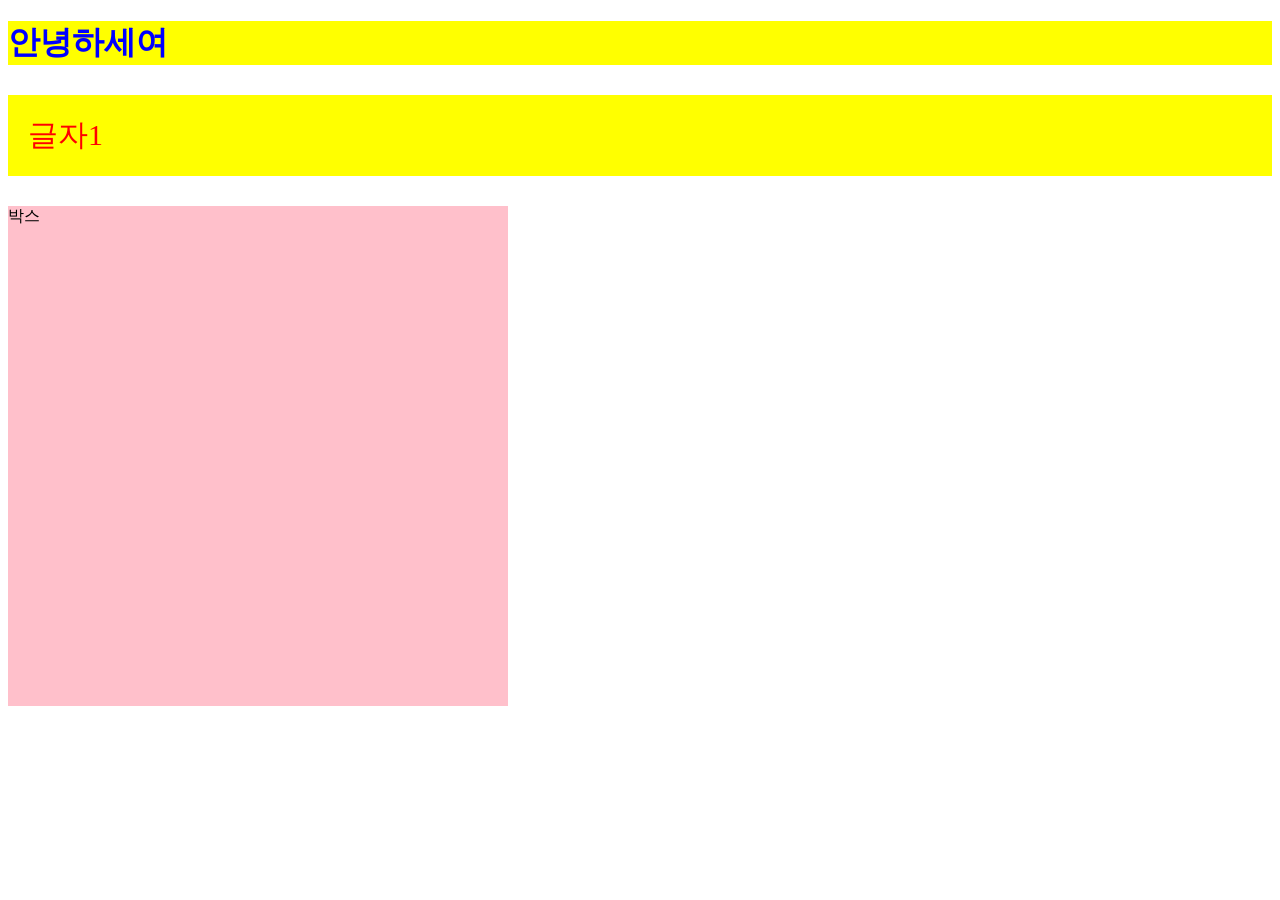
<file: index.html>
<!DOCTYPE html>
<html lang="ko">
<head>
    <meta charset="UTF-8">
    <meta name="viewport" content="width=device-width, initial-scale=1.0">
    <title>Document</title>
    <script src="https://code.jquery.com/jquery-3.7.1.min.js"></script>
</head>
<body>
    <!-- 선택자 -->
     <h1 class="title">안녕하세여</h1>
     <p class="text">글자1</p>
     <div class="box">
        <p>박스</p>
     </div>
     <script>
        // const title = document.querySelector(".title")
        // $ = 제이쿼리 시작
        // $() = html에서 요소를 찾기
        // .css = 스타일 변경
        $(".title").css("color", "blue")
        // $(".text").css("fontSize", "30px")
        $(".text").css({
            "fontSize" : "30px",
            "color" : "red" ,
            "backgroundColor" : "black",
            "padding" : "20px"
        })

        // 여러 개 선택
        $("h1 , .text").css({
            backgroundColor : "yellow",
        })

        // 자식 선택
        $(".box p").css({
            width : "500px",
            height : "500px",
            backgroundColor : "pink",
        })
        
     </script>
</body>
</html>
</file>
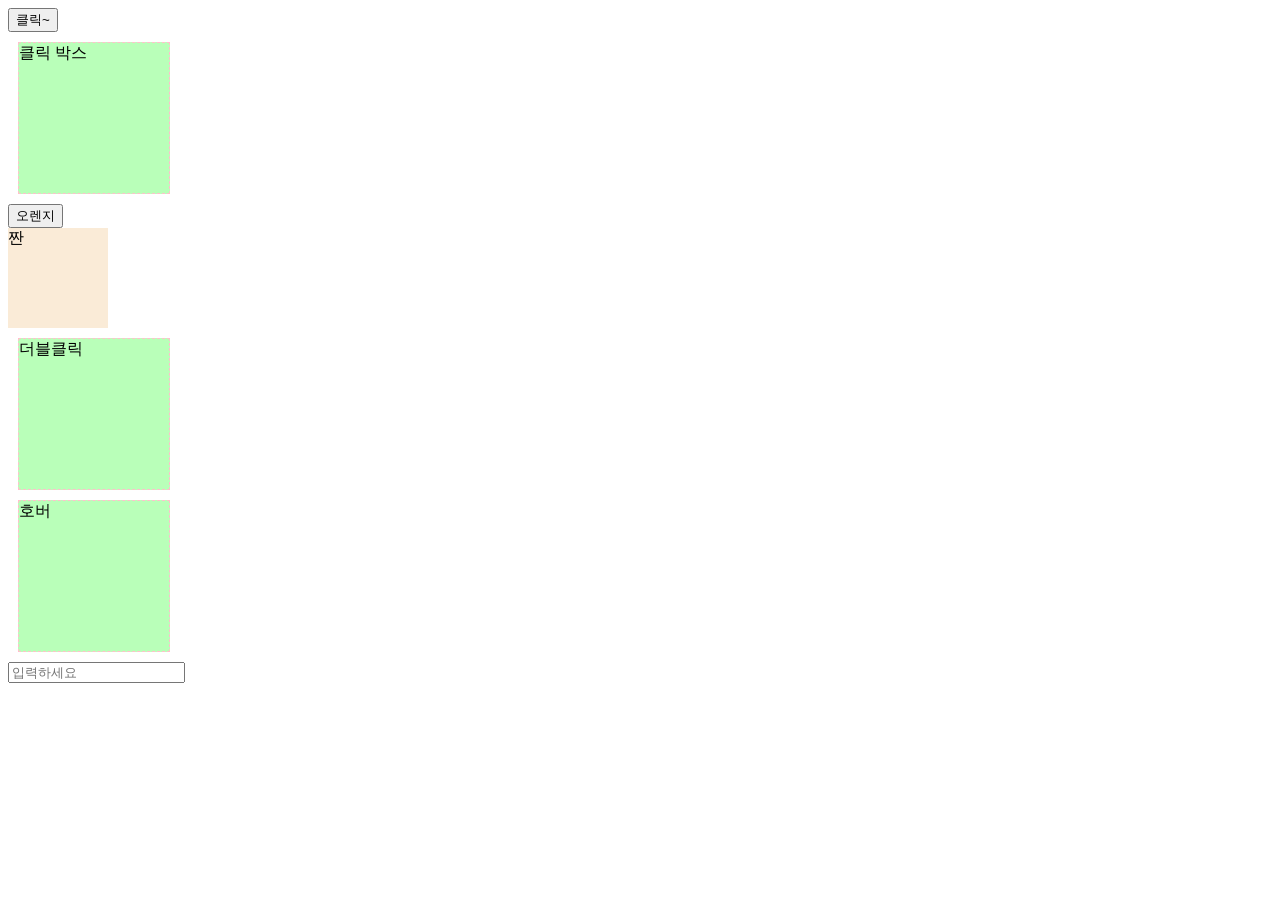
<file: jq04.html>
<!doctype html>
<html lang="ko">
  <head>
    <meta charset="UTF-8" />
    <meta name="viewport" content="width=, initial-scale=1.0" />
    <title>Document</title>
    <style>
      .box {
        margin: 10px;
        width: 150px;
        height: 150px;
        border: 1px dashed pink;
        transition: all 0.3s;
        background-color: rgb(185, 255, 185);
      }
      .click {
        width: 100px;
        height: 100px;
        transition: all 0.3s;
        background-color: antiquewhite;
      }
    </style>
    <script src="js/jquery-3.7.1.min.js"></script>
  </head>
  <body>
    <!-- click() -->
    <button id="clickBtn">클릭~</button>
    <div class="box clickBox">클릭 박스</div>
    <button id="click">오렌지</button>
    <div class="click">짠</div>

    <!-- dbclick() -->
    <div class="box dbBox">더블클릭</div>

    <!-- mouseenter(), mouseleave() -->
     <div class="box hoverBox">호버</div>

<!-- focus(), blur() -->
<div class="form">
    <input type="text" class="focusInput" placeholder="입력하세요">
    <div class="msg"></div>
</div>

    <script>
      $("#clickBtn").click(() => {
        $(".clickBox").css({
          width: "150px",
          height: "150px",
          backgroundColor: "pink",
        });
      });

      $("#click").click(() => {
        $(".click").css({
          width: "200px",
          height: "200px",
          backgroundColor: "orange",
        });
      });

      // 더블클릭(this)
      // $(".dbBox").dblclick(()=>{})
      $(".dbBox").dblclick(function () {
        console.log(this);
        $(this).css({
          width: "200px",
          height : "200px",
          backgroundColor: "darkblue",
        });
        $(this).text("더블클릭 했다!")
      });

    //   호버 기능 mouseenter(), mouseleave()
    // $(".hoverBox").mouseenter(function(){
    //     $(this).css({
    //         backgroundColor : "lightyellow",
    //         transform : "scale(1.2)",
    //     })
    // })
    // $(".hoverBox").mouseleave(function(){
    //     $(this).css({
    //         backgroundColor : "lightpink",
    //         transform : "scale(1)"
    //     })
    // })
    $(".hoverBox").hover(function(){
        $(this).css({
            backgroundColor : "lightyellow",
            transform : "scale(1.2)",
        });
    }, function(){
        $(this).css({
            backgroundColor : "lightpink",
            transform : "scale(1)"
        })
    })

    $(".focusInput").focus(function(){
        $(this).css({
            color : "#fff",
            backgroundColor : "black",
            border : "3px solid yellow"
        })
        $(".msg").text("입력중...")
    })
    $(".focusInput").blur(function(){
        $(this).css({
            backgroundColor : "pink",
            color : "#333",
            border : "3px solid green"
        })
        $(".msg").text("입력 종료!")
    })
    </script>
  </body>
</html>
</file>
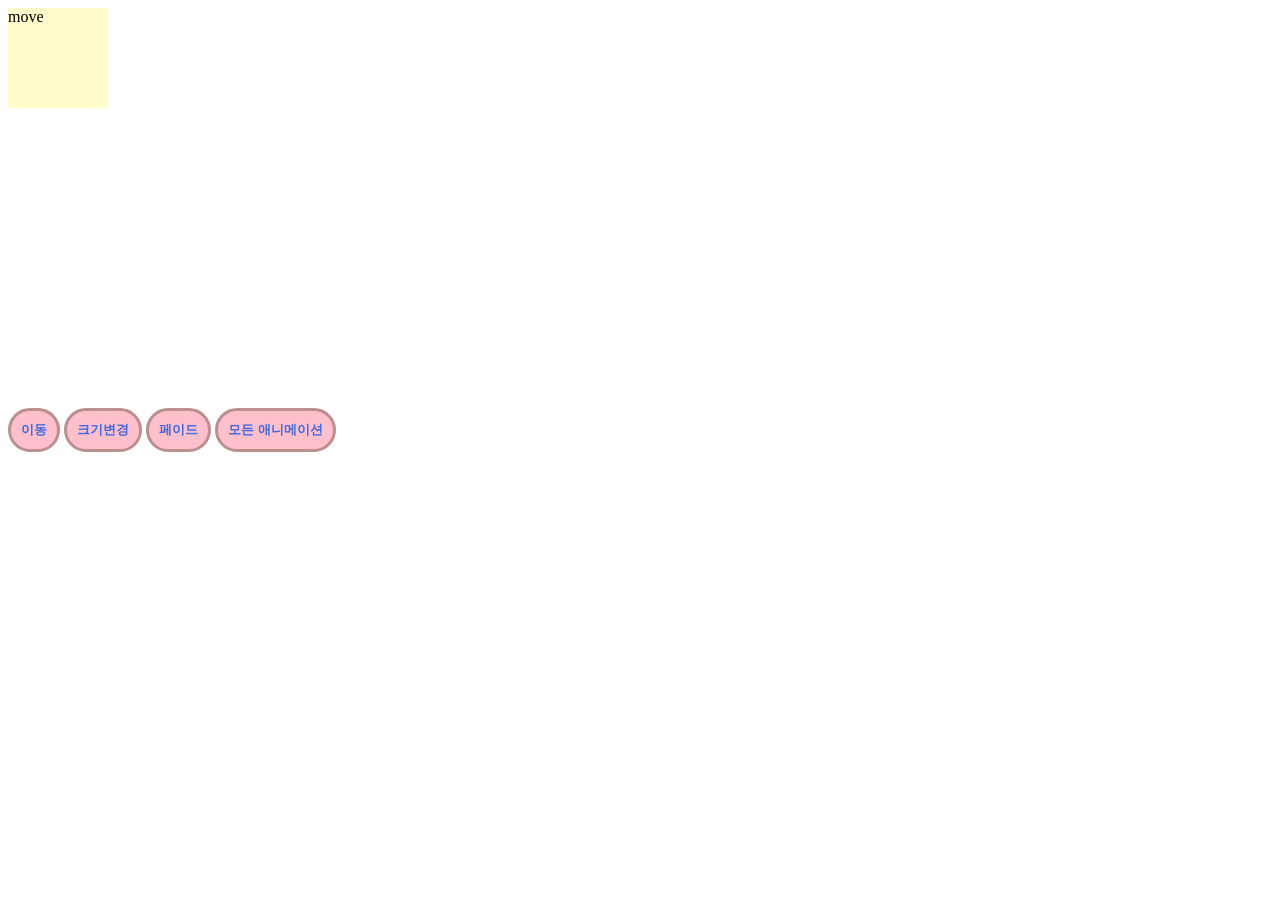
<file: jq05.html>
<!DOCTYPE html>
<html lang="ko">
<head>
    <meta charset="UTF-8">
    <meta name="viewport" content="width=device-width, initial-scale=1.0">
    <title>animate</title>
    <style>
        button{
            position: relative;
            border: 3px solid rosybrown;
            border-radius: 30px;
            padding: 10px;
            font-weight: bold;
            color: royalblue;
            background-color: pink;
            cursor: pointer;
        }
        .box{
            width: 100px;
            height: 100px;
            background-color: rgb(255, 251, 202);
        }
        .btns{
            position: relative;
            top: 300px;
        }
    </style>
    <script src="js/jquery-3.7.1.min.js"></script>
    <script src="js/jq05.js"></script>
</head>
<body>
    <div class="box">move</div>
    <div class="btns">
        <button class="move">이동</button>
    <button class="resize">크기변경</button>
    <button class="fade">페이드</button>
    <button class="all">모든 애니메이션</button>

    </div>
    
</body>
</html>
</file>
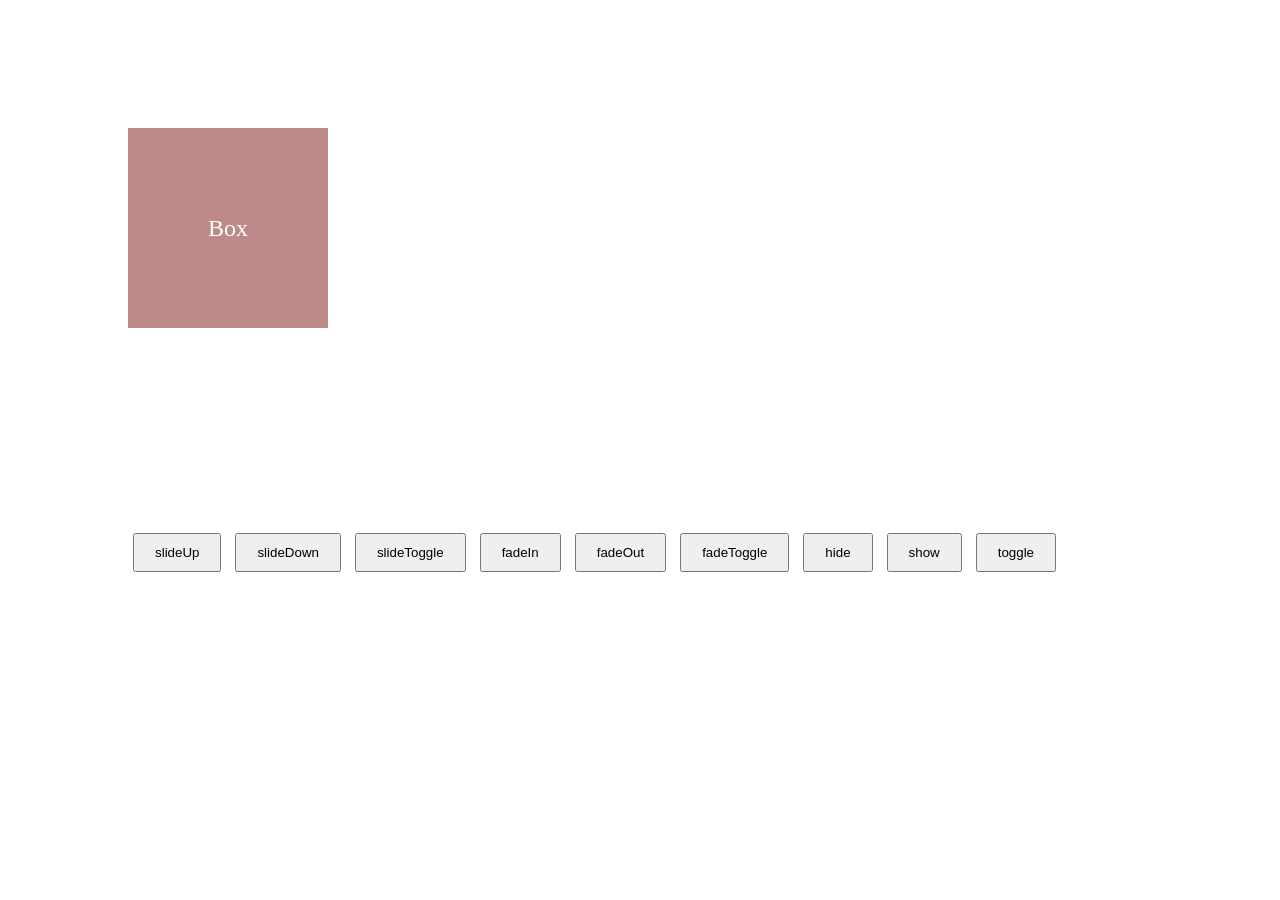
<file: jq06.html>
<!doctype html>
<html lang="ko">
  <head>
    <meta charset="UTF-8" />
    <meta name="viewport" content="width=device-width, initial-scale=1.0" />
    <title>Document</title>
    <style>
        *{
            margin: 0;
            padding: 0;
            box-sizing: border-box;
        }
        body{
            padding: 10%;
        }
        .container{
            height: 400px;
        }
        .box{
             position: relative;
        width: 200px;
        height: 200px;
        background-color: rgb(189, 137, 137);
        margin-bottom: 30px;

        display: flex;
        justify-content: center;
        align-items: center;

        color: white;
        font-size: 24px;
        }
        button{
            padding: 10px 20px;
            margin: 5px;
            cursor: pointer;
        }
    </style>
    <script src="js/jquery-3.7.1.min.js"></script>
    <script src="js/jq06.js"></script>
  </head>
  <body>
    <div class="container">
      <div class="box">Box</div>
    </div>
    <div class="buttons">
        <button class="slideUp">slideUp</button>
      <button class="slideDown">slideDown</button>
      <button class="slideToggle">slideToggle</button>

      <button class="fadeIn">fadeIn</button>
      <button class="fadeOut">fadeOut</button>
      <button class="fadeToggle">fadeToggle</button>

      <button class="hide">hide</button>
      <button class="show">show</button>
      <button class="toggle">toggle</button>
    </div>
  </body>
</html>
</file>
